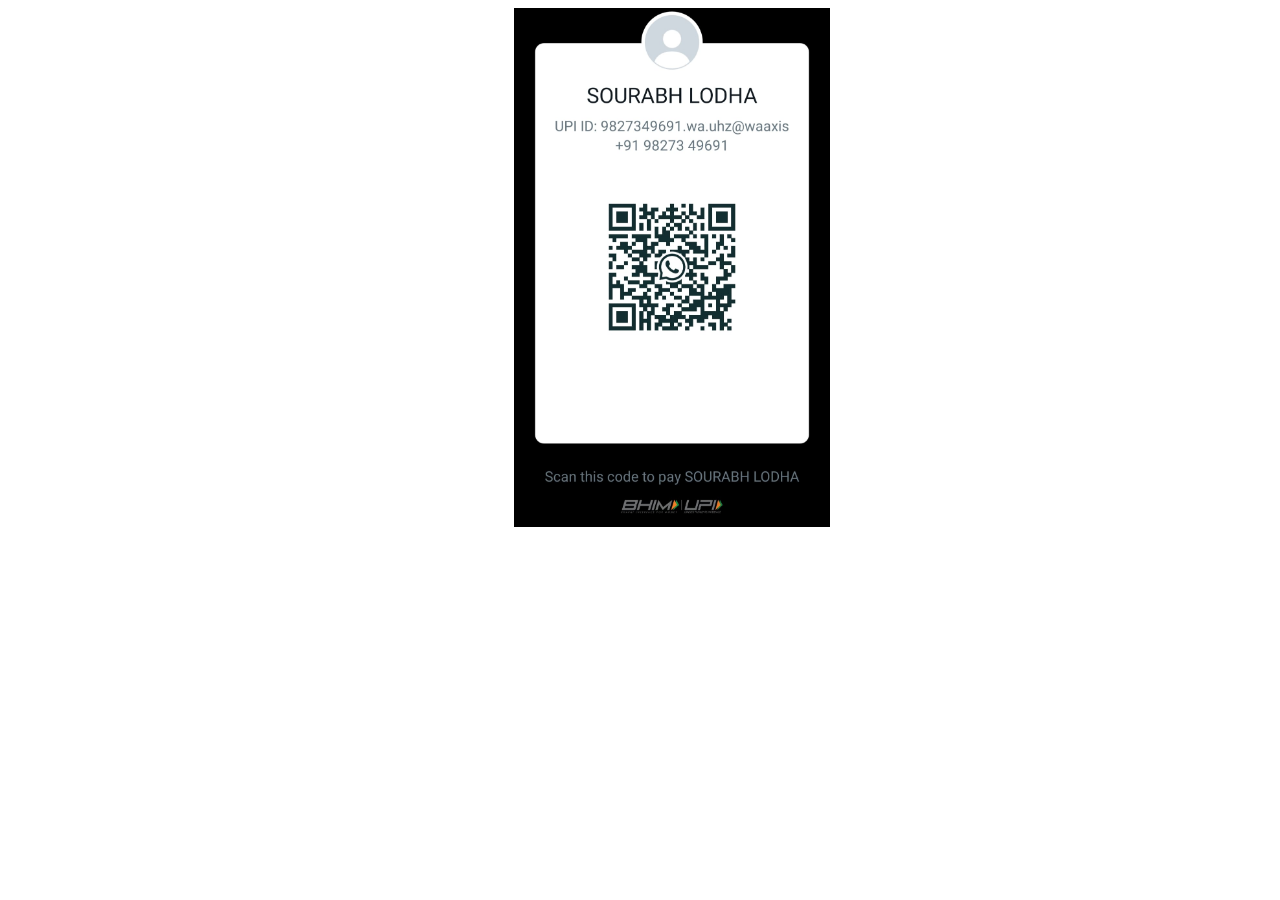
<file: pay.html>
<!DOCTYPE html>
<html lang="en">
<head>
    <meta charset="UTF-8">
    <meta http-equiv="X-UA-Compatible" content="IE=edge">
    <meta name="viewport" content="width=device-width, initial-scale=1.0">
    <title>payment</title>
    <style>
        img {
/* margin: ; */
width: 25%;
margin-left: 40%;
        }
        /* p {
           margin-left: 40%;
           font-size: 30px;
           font-family: 'Times New Roman', Times, serif;
        } */
    </style>
</head>
<body>
    <!-- <p>Scan the QR for payment </p> -->
    <img src="QR_code.jpg" alt="QR " srcset="">

</body>
</html>
</file>
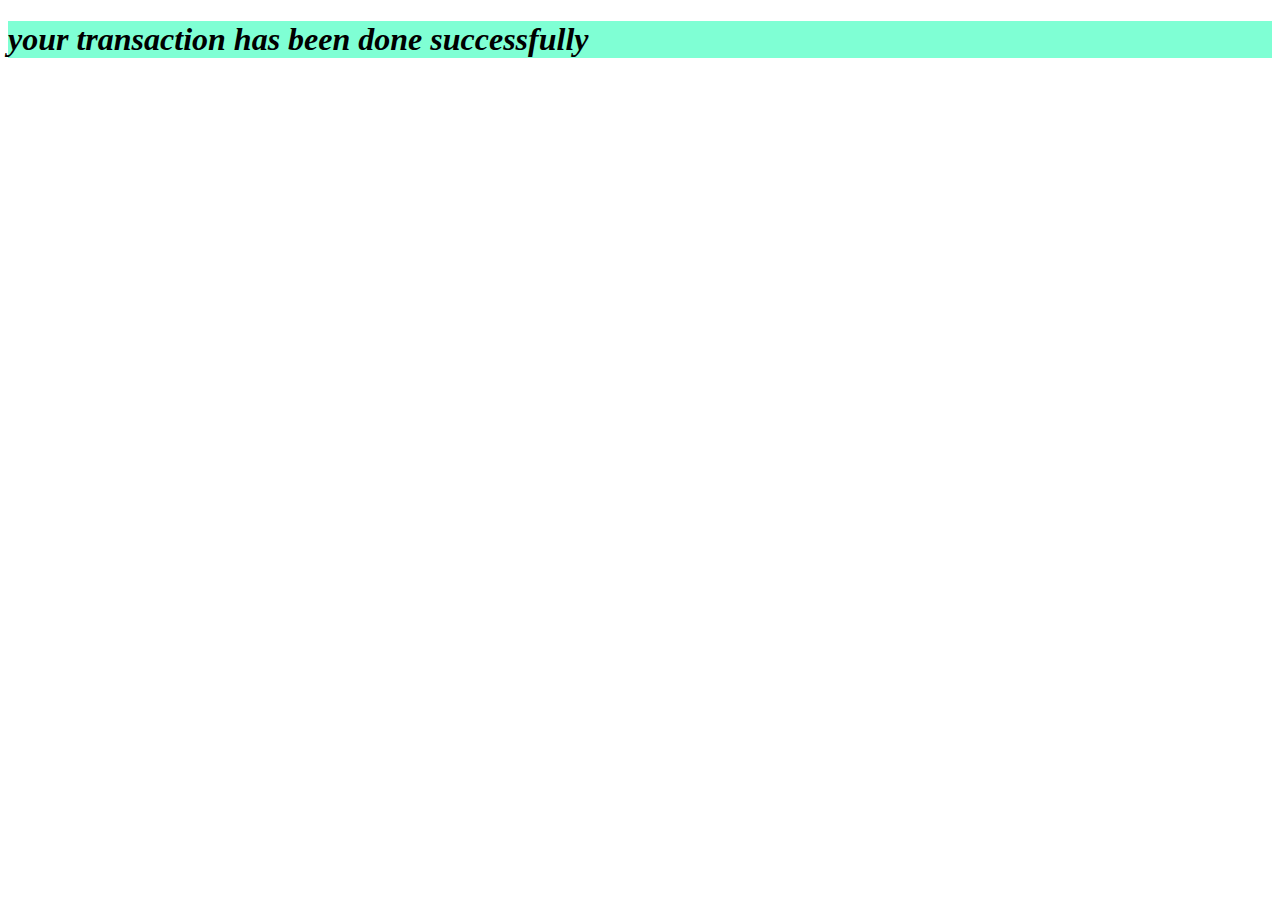
<file: transaction.html>
<!DOCTYPE html>
<html lang="en">
<head>
    <meta charset="UTF-8">
    <meta http-equiv="X-UA-Compatible" content="IE=edge">
    <meta name="viewport" content="width=device-width, initial-scale=1.0">
    <title>status</title>
    <style>
        h1 {
align-content: center;
align-items: center;
background-color: aquamarine;
color: black;
font-style: italic;

        }
    </style>
</head>
<body>
    <h1>your transaction has been done successfully</h1>
</body>
</html>
</file>
